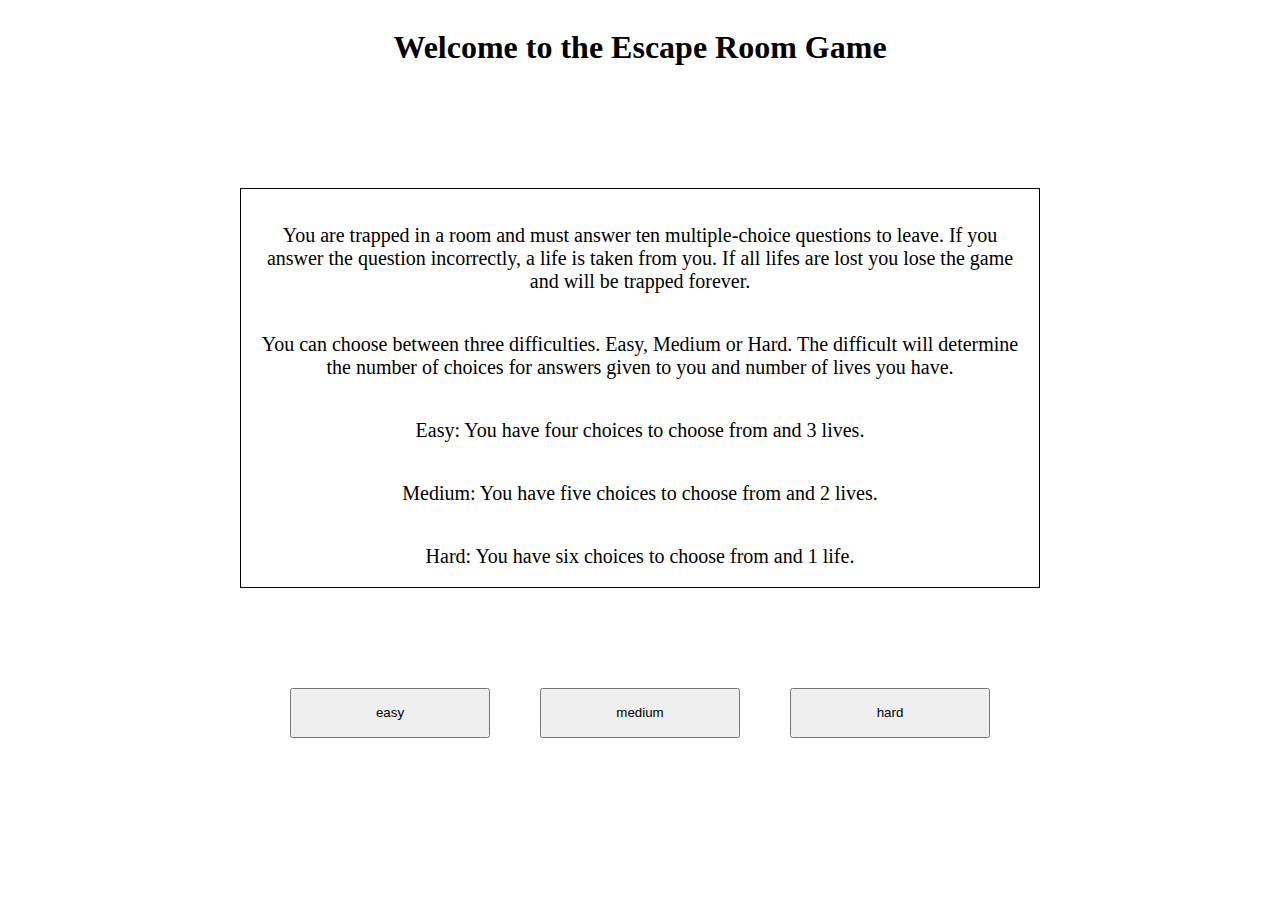
<file: index.html>
<!DOCTYPE html>
<html lang="en">
<head>
    <meta charset="UTF-8">
    <meta name="viewport" content="width=device-width, initial-scale=1.0">
    <title>Escape Room Game</title>
    <link rel="stylesheet" href="/css/style.css">
</head>
<body>
    <div id="title">
        <h1>Welcome to the Escape Room Game</h1>
    </div>
    <div id="screen">
        <p>You are trapped in a room and must answer ten multiple-choice questions to leave. If you answer the question incorrectly, a life is taken from you.
         If all lifes are lost you lose the game and will be trapped forever.</p>
         <p>You can choose between three difficulties. Easy, Medium or Hard. The difficult will determine the number of choices for answers given to you and number
        of lives you have.</p>
        <p>Easy: You have four choices to choose from and 3 lives.</p>
        <p>Medium: You have five choices to choose from and 2 lives.</p>
        <p>Hard: You have six choices to choose from and 1 life.</p>
    </div>
    <div id="button_menu">
        <button class="btn" onclick="window.location.href='/question.html'">easy</button>
        <button class="btn">medium</button>
        <button class="btn">hard</button>
    </div>
</body>
</html>
</file>
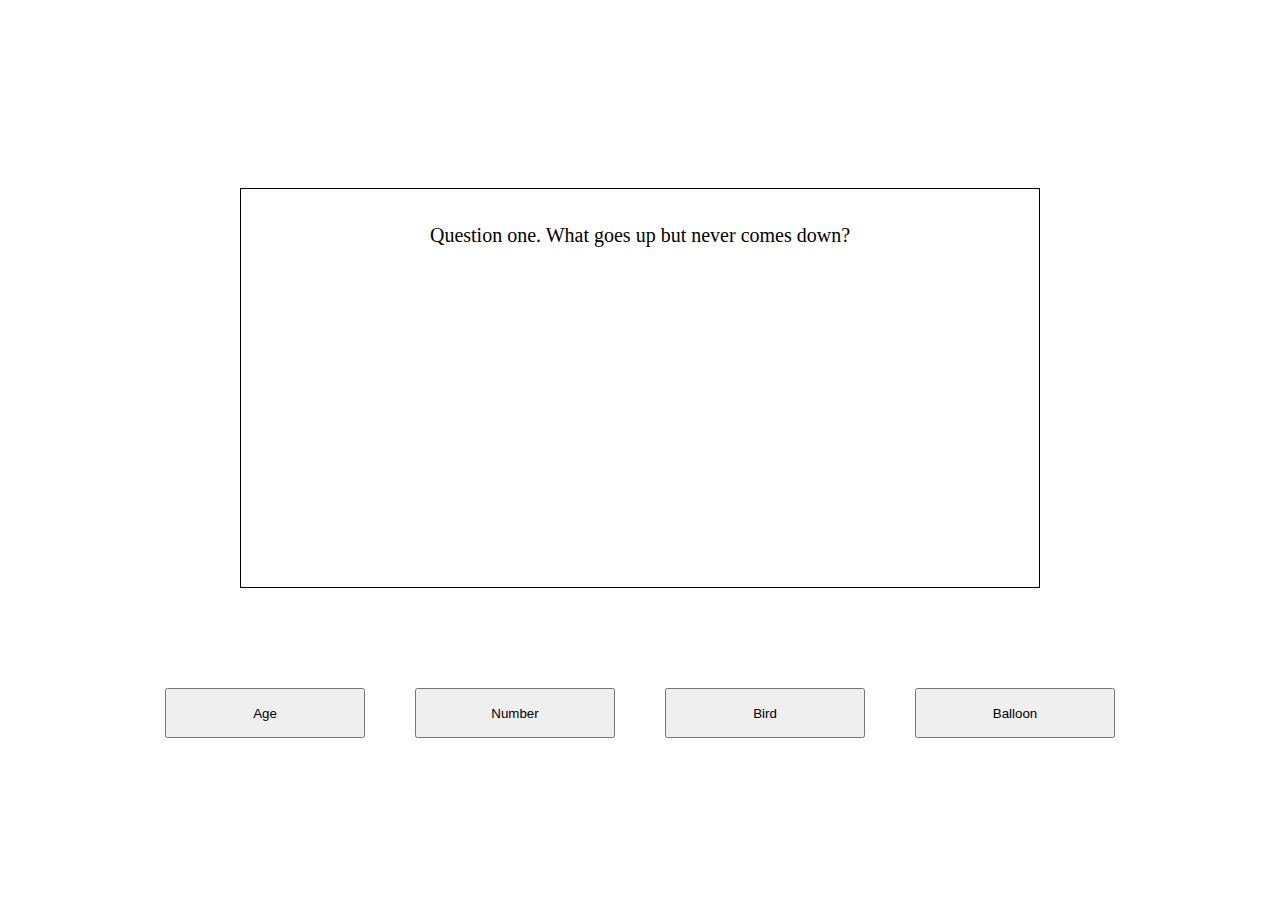
<file: question.html>
<!DOCTYPE html>
<html lang="en">
<head>
    <meta charset="UTF-8">
    <meta name="viewport" content="width=device-width, initial-scale=1.0">
    <title>Question Room</title>
    <link rel="stylesheet" href="/css/question_page.css">
</head>
    <body>
        <div id="question_screen">
            <p>Question one. What goes up but never comes down?</p>
        </div>
        <div id="question_btn_menu">
            <button class="question_btn">Age</button>
            <button class="question_btn">Number</button>
            <button class="question_btn">Bird</button>
            <button class="question_btn">Balloon</button>
        </div>
    </body>
</html>
</file>
<file: css/style.css>
body{
    display: flex;
    flex-direction: column;
    justify-content: center;
    align-items: center;
    gap: 100px;
}

#title{
    display: flex;
    justify-content: center;
}

#screen{
    display: flex;
    flex-direction: column;
    box-sizing: border-box;
    justify-content: flex-start;
    text-align: center;
    border: 1px solid black;
    height: 400px;
    width: 800px;
    padding: 15px;
}

#screen, p{
    font-size: 20px;
}

#button_menu{
    display: flex;
    gap: 50px;
}

.btn{
    height: 50px;
    width: 200px;
}

.btn:hover{
    background-color: #00BFFF;
    transform: scale(1.1);
    transition: transform 0.2s;
}
</file>
<file: css/question_page.css>
body{
    display: flex;
    flex-direction: column;
    justify-content: center;
    align-items: center;
    gap: 100px;
}

#question_screen{
    display: flex;
    flex-direction: column;
    box-sizing: border-box;
    justify-content: flex-start;
    text-align: center;
    border: 1px solid black;
    height: 400px;
    width: 800px;
    padding: 15px;
    margin-top: 180px;
}

#question_screen, p{
    font-size: 20px;
}

#question_btn_menu{
    display: flex;
    gap: 50px;
}

.question_btn{
    height: 50px;
    width: 200px;
}

.question_btn:hover{
    background-color: #00BFFF;
    transform: scale(1.1);
    transition: transform 0.2s;
}
</file>
